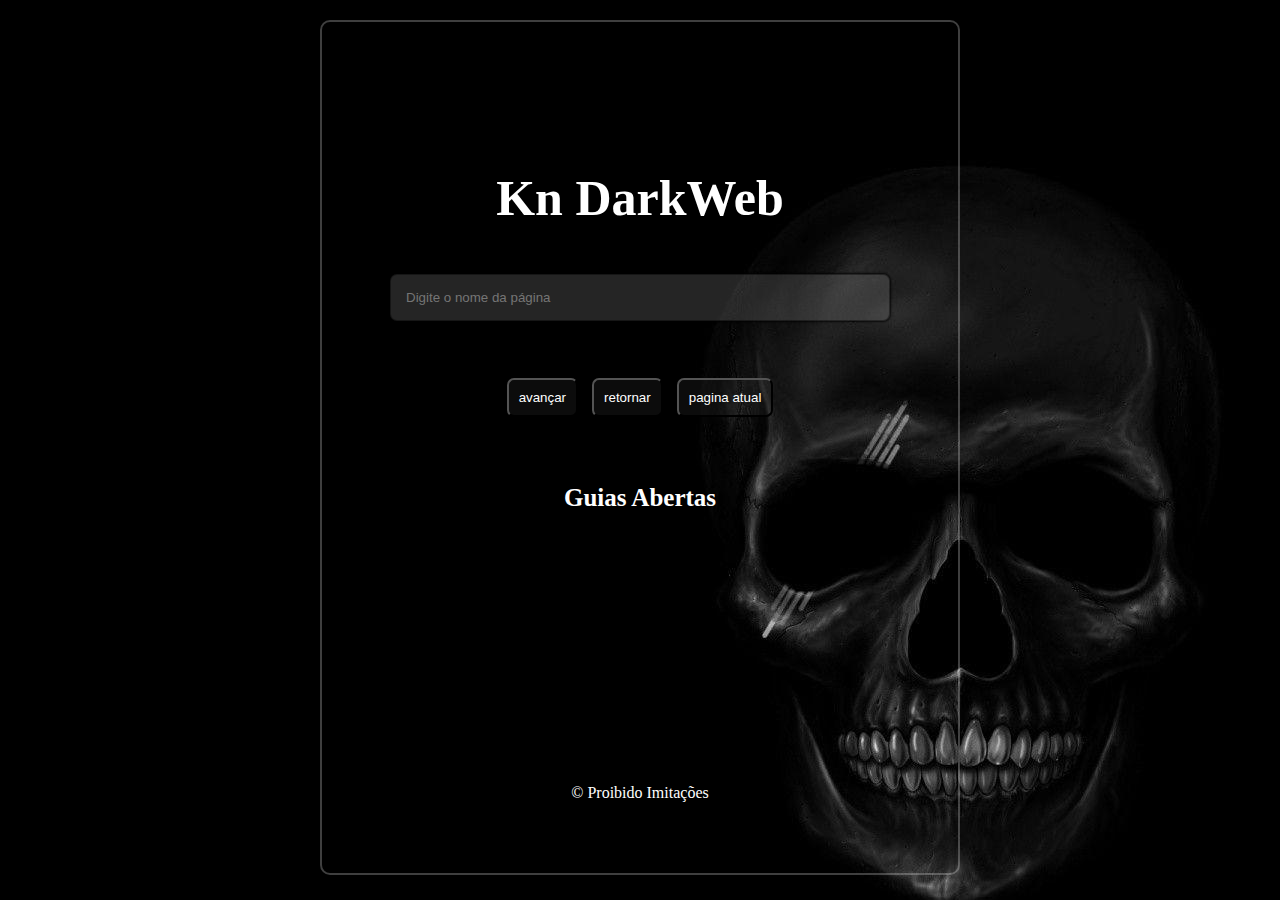
<file: atividade pilha pagina web/index.html>
<!DOCTYPE html>
<html lang="pt-br">
<head>
    <meta charset="UTF-8">
    <meta name="viewport" content="width=, initial-scale=1.0">
    <title>Document</title>
    <link rel="stylesheet" href="style.css">
</head>
<body>
    <div class="container">
        <div class="nomeContainer">
            <h1>Kn DarkWeb</h1>
        </div>

        <div class="inputContainer">
            <input type="text" id="navegador" placeholder="Digite o nome da página">
        </div>
        <div class="bntcontainer">
            <button onclick="avancar()">avançar</button>
            <button onclick="voltar()">retornar</button>
            <button onclick="pagAtual()">pagina atual</button>
        </div>
        <br>
        <div class="guia">
         <h3>Guias Abertas</h3>
        </div>
        <div class="lista">
            <ul id ="web"></ul>
        </div>
        <script src="scriptweb.js"></script>
        <footer> © Proibido Imitações</footer>
    </div>
    </body>
</html>
</file>
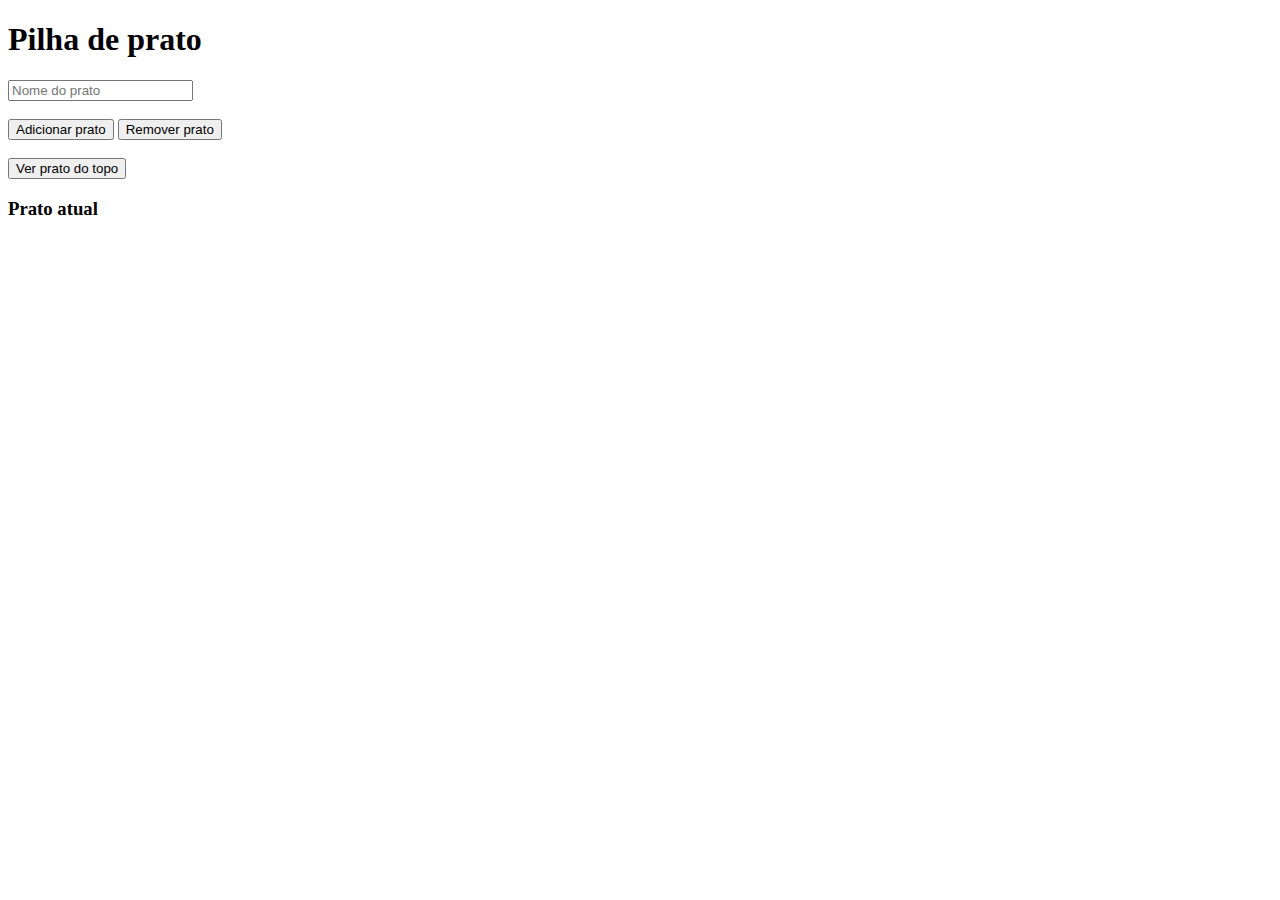
<file: atividade pilha/index.html>
<!DOCTYPE html>
<html lang="pt-br">
<head>
    <meta charset="UTF-8">
    <meta name="viewport" content="width=, initial-scale=1.0">
    <title>Document</title>
</head>
<body>
    <script src="script.js"></script>
    <h1>Pilha de prato</h1>
        <input type="text" id="prato" placeholder="Nome do prato">
        <br>
        <br>
        <button onclick="empilhar()">Adicionar prato</button>
        <button onclick="desempilhar()">Remover prato</button>
        <br>
        <br>
        <button onclick="verTopo()">Ver prato do topo</button>
        <h3>Prato atual</h3>
        <ul id="pilha"></ul>
</body>
</html>
</file>
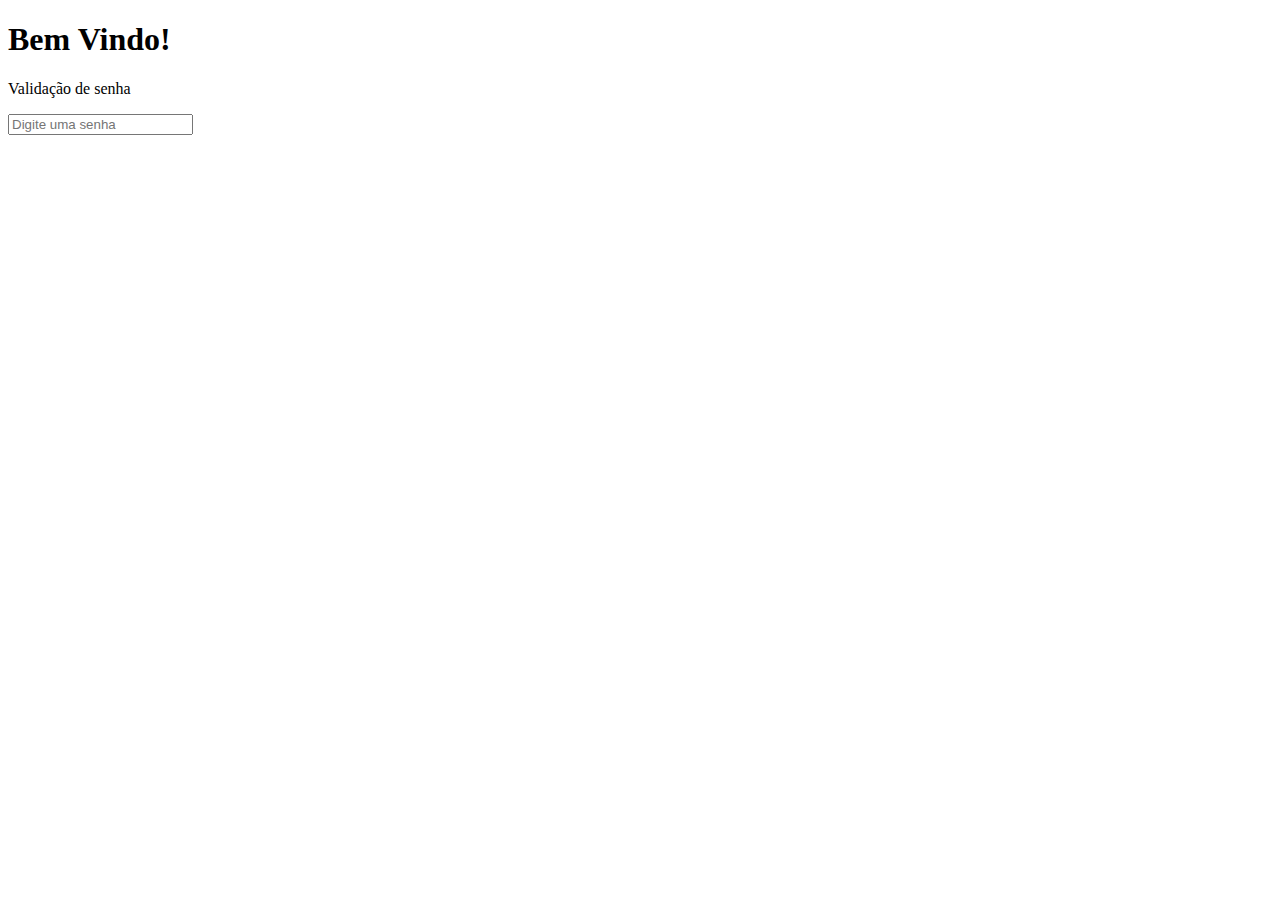
<file: Atividade 2 html + Js/Verificar senha/index.html>
<!DOCTYPE html>
<html lang="pt-br">
<head>
    <meta charset="UTF-8">
    <meta name="viewport" content="width=device-width, initial-scale=1.0">
    <title>Validação de senha</title>
    <script src = "code.js"></script>
</head>
<body>
    <h1>Bem Vindo!</h1>
    <p>Validação de senha</p>
    <input type="password" id="senha" onkeyup ="validarSenha()" placeholder="Digite uma senha">
    <p id="forca"></p>
</body>
</html>
</file>
<file: atividade pilha pagina web/style.css>
*{
padding: 0;
margin: 0;
box-sizing: border-box;
}



body{
    background-image: url(caveira\ fundo.jpg);
    color: #fff;
    display: flex;
    justify-content: center;
    align-items: center;
}
.container{
    width: 50vw;
    height: 95vh;
    margin-top: 20px;
    display: flex;
    flex-direction: column;
    justify-content: center;
    align-items: center;
    border: 2px solid #ffffff3f;
    border-radius: 10px;
}
.bntcontainer{
  display: flex;
  justify-content: center;
  align-items: center;
  position: absolute;
  margin-top: -100px;
}
.nomeContainer{
    position: absolute;
    margin-top: -500px;
}
h1{
    font-size: 50px;
    font-family: papyrus;

}
.guia{
    position: absolute;
}
h3{
    font-size: 25px; 
    display: flex;
    margin-top: 100px;
}
button{
    border-radius: 7px;
    padding: 10px;
    display: flex;
    justify-content: center;
    margin: 7px;
    background-color: rgba(128, 128, 128, 0.096);
    color: #fff;
    cursor: pointer;
}
.inputContainer{
    position: absolute;
    margin-top: -300px;
}
input{
    background-color: rgba(128, 128, 128, 0.288);
    color: #fff;
    margin: 70px;
    width: 500px;
  margin: 70px;
  padding: 15px;
  border: 1px solid #00000063;
  border-radius: 7px;
  box-shadow: 0 0 2px 1px #000000c5;

}
.lista{
    position: absolute;
    margin-top: 350px;
}
ul{
  margin: 30px;
  font-size: 20px;
}
li{
    height: 35px;
    width: 130px;
    margin: 2px;
    padding: 20px;
    
    border: 1px solid #0000007c;
    border-radius: 7px;
    box-shadow: 0 0 2px 1px #000;
    display: flex;
    justify-content: center;
    align-items: center;
    
    font-size: 23px;
}
footer{
    margin-top: 690px;
    position: absolute;
   
}
</file>
